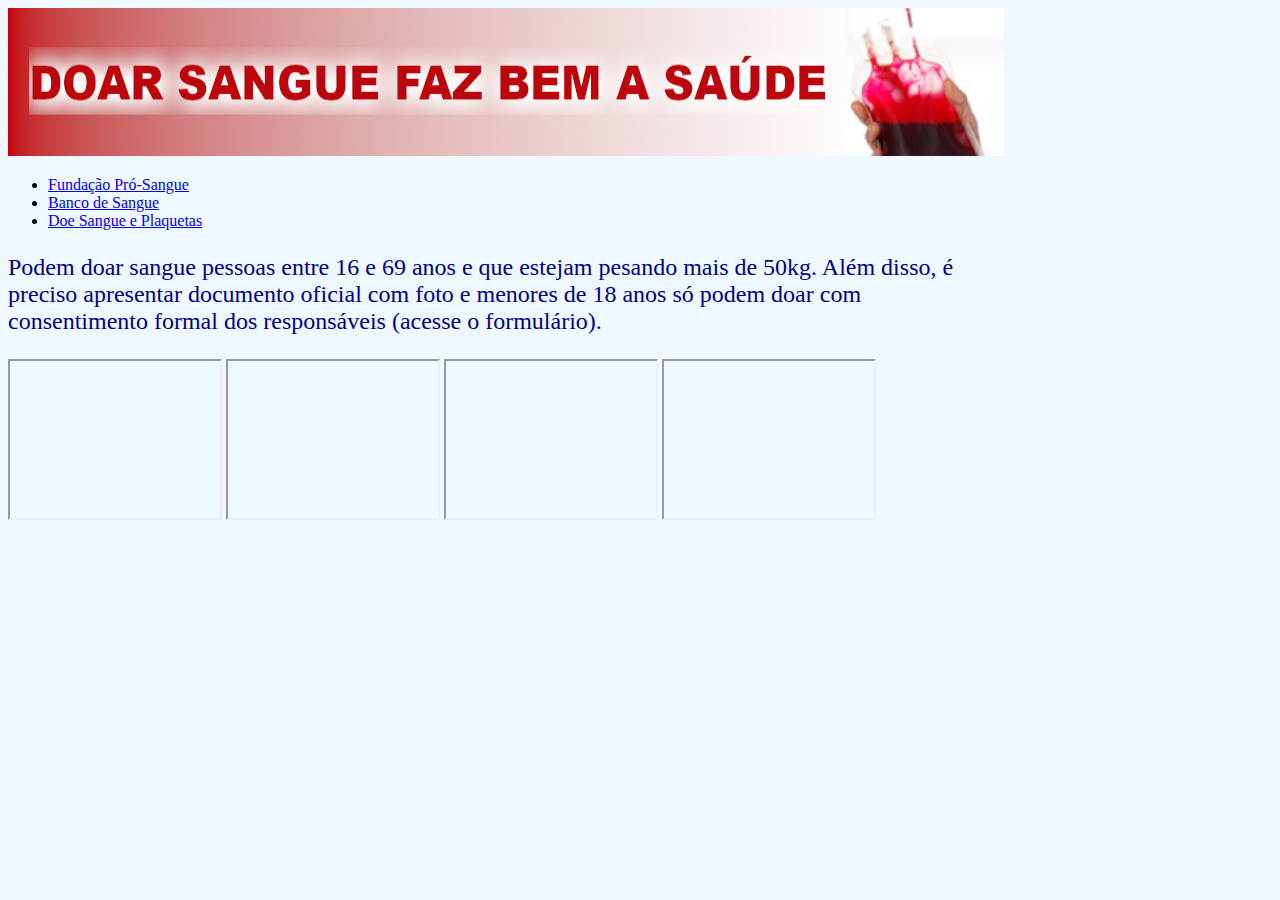
<file: index.html>
<!DOCTYPE html>
<html>
<head>
    <meta charset='utf-8'>
    <meta http-equiv='X-UA-Compatible' content='IE=edge'>
    <meta name='viewport' content='width=device-width, initial-scale=1'>
    <link rel='stylesheet' type='text/css' media='screen' href='./css/main.css'>
    <title>Doar Sangue é Doar Vida</title>
</head>
<body>

    <img src="./img/banner.jpg" alt="Banner doar sangue faz bem a saúde" width="996" height="148"/>
    <ul>
        <li><a href="http://www.prosangue.sp.gov.br/">Fundação Pró-Sangue</a></li'>
        <li><a href="https://www.doesanguedoevida.com.br/">Banco de Sangue</a></li>
        <li><a href="https://www.einstein.br/estrutura/banco-sangue/doe-sangue-plaquetas">Doe Sangue e Plaquetas</a></li>
    </ul>
    <p>
        <span>Podem doar sangue pessoas entre 16 e 69 anos e que estejam pesando mais de 50kg. Além disso, é preciso apresentar documento oficial com foto e menores de 18 anos só podem doar com consentimento formal dos responsáveis (acesse o formulário).</span>
    </p>

    <iframe width="210" height="157" src="https://www.youtube.com/embed/97Sx0KiExZM?controls=1"></iframe>
      


    <iframe width="210" height="157" src="https://www.youtube.com/embed/QsWCy8sRUlI?controls=1"></iframe>
    <iframe width="210" height="157" src="https://www.youtube.com/embed/T6UXf8xFFUk?controls=1"></iframe>
    <iframe width="210" height="157" src="https://www.youtube.com/embed/ibnMR1EqTb0?controls=1"></iframe>

</body>
</html>
</file>
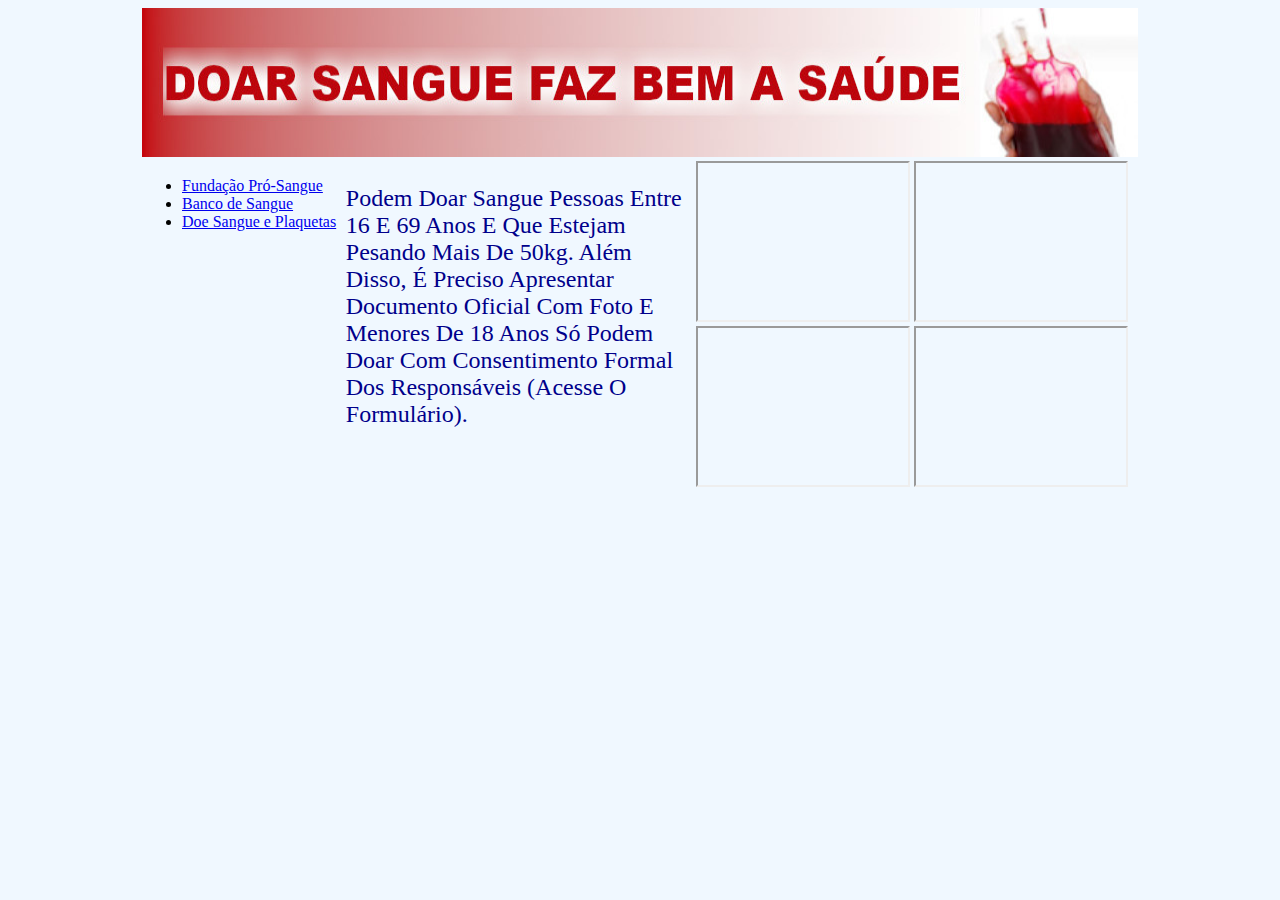
<file: index2.html>
<!DOCTYPE html>
<html>
<head>
    <meta charset='utf-8'>
    <meta http-equiv='X-UA-Compatible' content='IE=edge'>
    <title>Doe Sangue</title>
    <meta name='viewport' content='width=device-width, initial-scale=1'>
    <link rel='stylesheet' type='text/css' media='screen' href='./css/main2.css'>
</head>
<body>
    <header>
            <img src="./img/banner.jpg" alt="Banner doar sangue faz bem a saúde" width="996" height="149"/>
    </header>
    <div>
        <nav>
            <ul>
                <li><a href="http://www.prosangue.sp.gov.br/" target="blank">Fundação Pró-Sangue</a></li'>
                <li><a href="https://www.doesanguedoevida.com.br/" target="blank">Banco de Sangue</a></li>
                <li><a href="https://www.einstein.br/estrutura/banco-sangue/doe-sangue-plaquetas" target="blank">Doe Sangue e Plaquetas</a></li>
            </ul>
        </nav>
        <section>
            <p>
                Podem doar sangue pessoas entre 16 e 69 anos e que estejam pesando mais de 50kg. Além disso, é preciso apresentar documento oficial com foto e menores de 18 anos só podem doar com consentimento formal dos responsáveis (acesse o formulário).
            </p>
        </section>
        <section>
            <iframe width="210" height="157" src="https://www.youtube.com/embed/97Sx0KiExZM?controls=1"></iframe>
            <iframe width="210" height="157" src="https://www.youtube.com/embed/QsWCy8sRUlI?controls=1"></iframe>
            <iframe width="210" height="157" src="https://www.youtube.com/embed/T6UXf8xFFUk?controls=1"></iframe>
            <iframe width="210" height="157" src="https://www.youtube.com/embed/ibnMR1EqTb0?controls=1"></iframe>
        </section>
    </div>
</body>
</html>
</file>
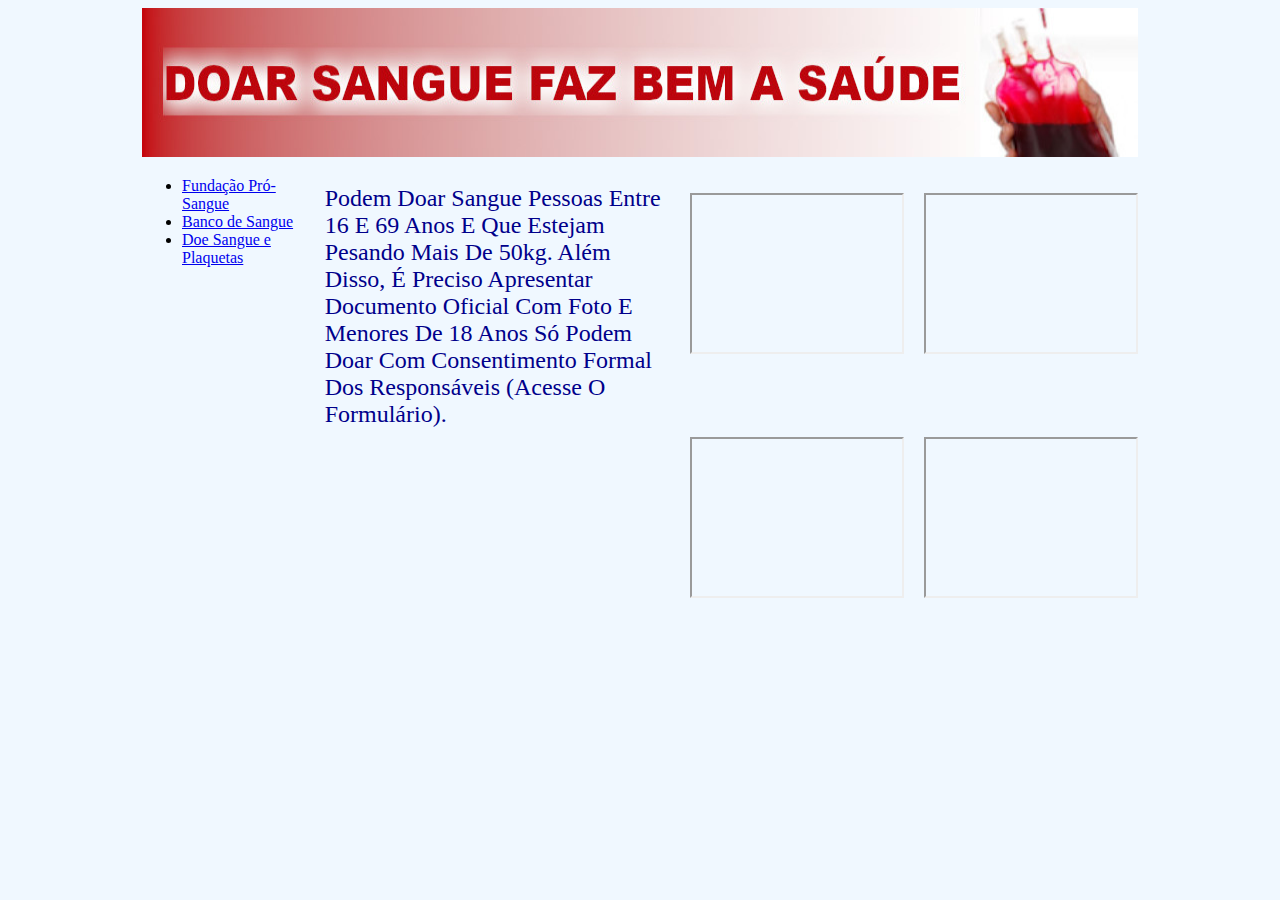
<file: index3.html>
<!DOCTYPE html>
<html>
<head>
    <meta charset='utf-8'>
    <meta http-equiv='X-UA-Compatible' content='IE=edge'>
    <title>Doe Sangue</title>
    <meta name='viewport' content='width=device-width, initial-scale=1'>
    <link rel='stylesheet' type='text/css' media='screen' href='./css/main3.css'>
</head>
<body>
    <header>
            <img src="./img/banner.jpg" alt="Banner doar sangue faz bem a saúde" width="996" height="149"/>
    </header>

    <section>
        <div class="item1">
            <nav>
                <ul>
                    <li><a href="http://www.prosangue.sp.gov.br/" target="blank">Fundação Pró-Sangue</a></li'>
                    <li><a href="https://www.doesanguedoevida.com.br/" target="blank">Banco de Sangue</a></li>
                    <li><a href="https://www.einstein.br/estrutura/banco-sangue/doe-sangue-plaquetas" target="blank">Doe Sangue e Plaquetas</a></li>
                </ul>
            </nav>
        </div>

        <div class="item2">
            <p>
                Podem doar sangue pessoas entre 16 e 69 anos e que estejam pesando mais de 50kg. Além disso, é preciso apresentar documento oficial com foto e menores de 18 anos só podem doar com consentimento formal dos responsáveis (acesse o formulário).
            </p>
        </div>
        <div class="outrosItens">
            <iframe width="210" height="157" src="https://www.youtube.com/embed/97Sx0KiExZM?controls=1"></iframe>
        </div>
        <div class="outrosItens">
            <iframe width="210" height="157" src="https://www.youtube.com/embed/QsWCy8sRUlI?controls=1"></iframe>
        </div>
        <div class="outrosItens">
            <iframe width="210" height="157" src="https://www.youtube.com/embed/T6UXf8xFFUk?controls=1"></iframe>
        </div>
        <div class="outrosItens">
            <iframe width="210" height="157" src="https://www.youtube.com/embed/ibnMR1EqTb0?controls=1"></iframe>
        </div>
    </section>

</body>
</html>
</file>
<file: css/main.css>
p {
    font-size: x-large;
    color:darkblue;
}

body {
    width: 996px;
    height: 616;
    background-color: aliceblue;
}
</file>
<file: css/main2.css>
nav {
    width: 400px;
}
p {
    font-size: x-large;
    color:darkblue;
    width: 350px;
    text-transform: capitalize;
}

body {
    width: 996px;
    height: 616;
    margin-right: auto;
    margin-left: auto;
    background-color: aliceblue;
}

div {
    display: flex;
}

a {
    target-name: new;
}
</file>
<file: css/main3.css>
body {
    width: 996px;
    height: 616;
    margin-right: auto;
    margin-left: auto;
    background-color: aliceblue;
}

p {
    display: grid;
    grid-template-columns: 2/ span 4;
    grid-template-rows: 2fr;

    font-size: x-large;
    color:darkblue;
    width: 350px;
    text-transform: capitalize;
}

section {
    display: grid; 
    grid-template-columns: 1fr 1fr 1fr 1fr 1fr;
    grid-template-rows: 1fr 1fr;
    grid-gap: 20px;
    height: 468px;
    
}

section .item1 {
    grid-column: 1/span 1;
    grid-row: 1/span 2;
}

section .item2 {
    grid-column: 2/span 2;
    grid-row: 1/span 2;
}

section .outrosItens {
    display: inline-grid;
    align-items: center;

}


nav {
    display: grid;
    grid-template-columns: 1fr;
    grid-template-rows: 2fr;
}
</file>
